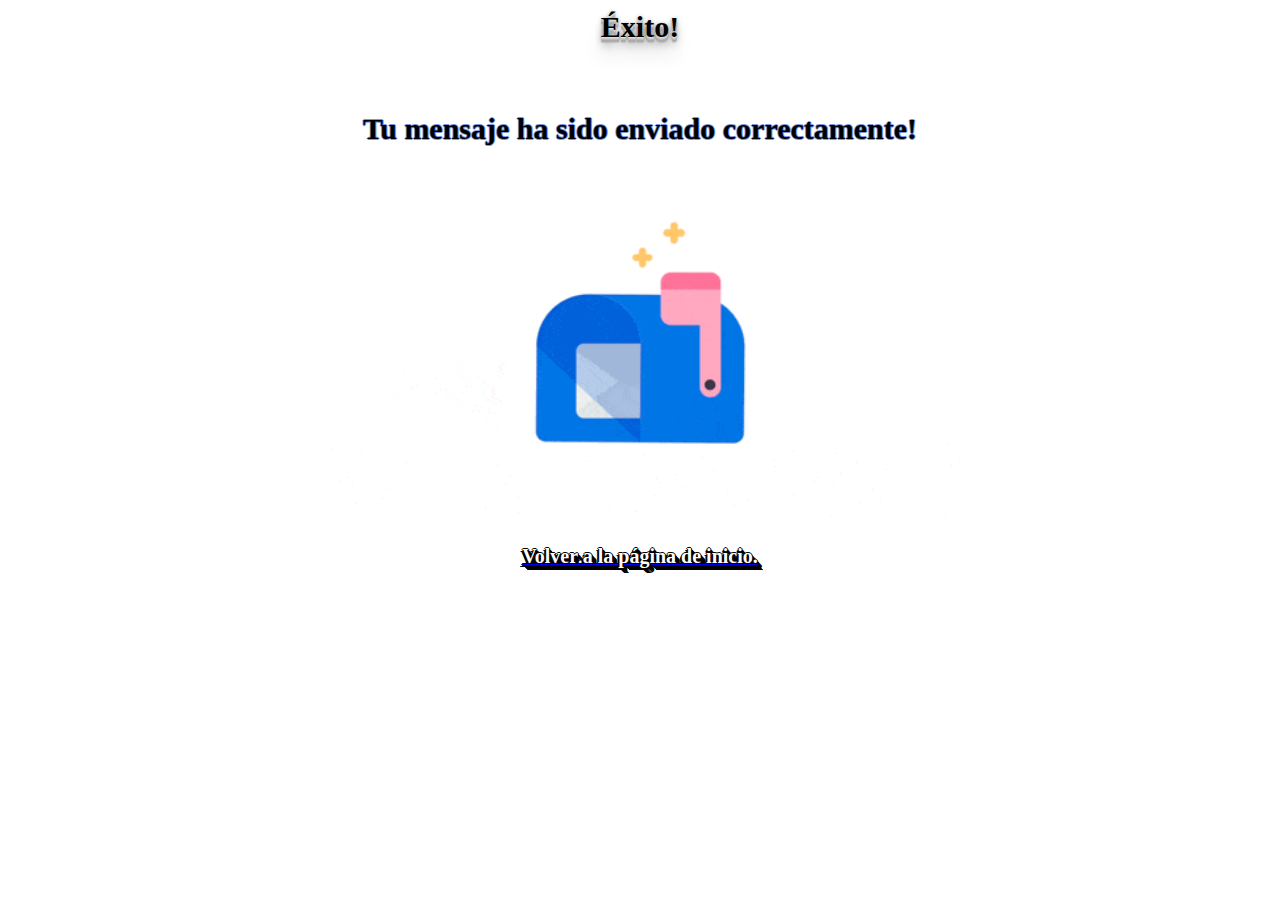
<file: enviado.html>
<!DOCTYPE html>
<html lang="en">

<head>
    <meta charset="UTF-8">
    <meta http-equiv="X-UA-Compatible" content="IE=edge">
    <meta name="viewport" content="width=device-width, initial-scale=1.0">
    <title>Mensaje enviado!</title>

    <link rel="stylesheet" href="estilos.css">

</head>

<body>
    </h2>
    <h2 class="title" align="center">Éxito!</h2>

    <p align="center" class="enviado">Tu mensaje ha sido enviado correctamente!</p>
    <p align="center"> </p>
    <p><span style="color:red;font-size:150%;font-weight:bold;">
            <?php print $email; ?>
        </span></p>

        <img src="gracias-mail.gif" alt="Funny image"> 


    <script type='text/javascript'>

        document.write('<p class="details inic"><a href="index.html"><span class="inic-text">Volver a la página de inicio.</span></a></p>');
        
    </script>

    <script type='text/javascript'>

        setTimeout('history.go(-2)', 9000);

    </script>

    

    <noscript>

        <p align="center" class="details">Pulsa el boton "atras" en tu navegador para volver a la página anterior.</p>

    </noscript>

    

</body>

</html>
</file>
<file: estilos.css>
body {
    color: #000000;
    font-size: 14px;
    font-family: 'Roboto', sans-serif;
    line-height: 1.80857;
}

p {
    color: #000000;
}

img {
    width: 50%;
    margin-left: 20rem;
}

.title {
    margin-top: -0.5rem;
    text-align: center;
    font-family: Arial Black;
    font-weight: bold;
    font-size: 30px;
    color: rgb(0, 0, 0);
    text-shadow: 0 1px 0 #ddd, 0 2px 0 #ccc, 0 3px 0 #bbb, 0 4px 0 #aaa, 0 5px 0 #acacac, 0 6px 1px rgba(0, 0, 0, 0.1), 0 0 5px rgba(0, 0, 0, 0.1), 0 1px 3px rgba(0, 0, 0, 0.3), 0 3px 5px rgba(0, 0, 0, 0.2), 0 5px 10px rgba(0, 0, 0, 0.25), 0 10px 10px rgba(0, 0, 0, 0.2), 0 20px 20px rgba(0, 0, 0, 0.15);
}

.inic {
    text-align: center;
}

.inic-text {
    color: #000000;
    text-align: left;
    font-family: Comic Sans MS;
    font-weight: bold;
    font-size: 20px;
    color: #ffffff;
    text-shadow: -1px 0 #000000, 0 1px #000000, 1px 0 #000000, 0 -1px #000000, -2px 2px 0 #000000, 2px 2px 0 #000000, 1px 1px #000000, 2px 2px #000000, 3px 3px #000000, 4px 4px #000000, 5px 5px #000000;
    6px 6px #414D68,
    7px 7px #414D68,
    8px 8px #414D68,
    9px 9px #414D68;

}

.enviado {
    margin-top: 3rem;
    text-align: center;
    font-family: Arial Black;
    font-weight: bold;
    font-size: 30px;
    color: #000000;
    text-shadow: -1px 0 #7796e6, 0 1px #7796e6, 1px 0 #7796e6, 0 -1px #7796e6;
}

@media only screen and (min-width: 360px) and (max-width: 768px) {



    img {
        width: 100%;
        margin-left: 0rem;
        margin-bottom: -4rem;
        margin-top: 0rem;
    }

    .inic {
        text-align: center;
        margin-top: 5rem;
    }

    .inic-text {
        color: #000000;
        text-align: left;
        font-family: Comic Sans MS;
        font-weight: bold;
        font-size: 20px;
        color: #ffffff;
        text-shadow: -1px 0 #000000, 0 1px #000000, 1px 0 #000000, 0 -1px #000000, -2px 2px 0 #000000, 2px 2px 0 #000000, 1px 1px #000000, 2px 2px #000000, 3px 3px #000000, 4px 4px #000000, 5px 5px #000000;
        6px 6px #414D68,
        7px 7px #414D68,
        8px 8px #414D68,
        9px 9px #414D68;

    }

}
</file>
